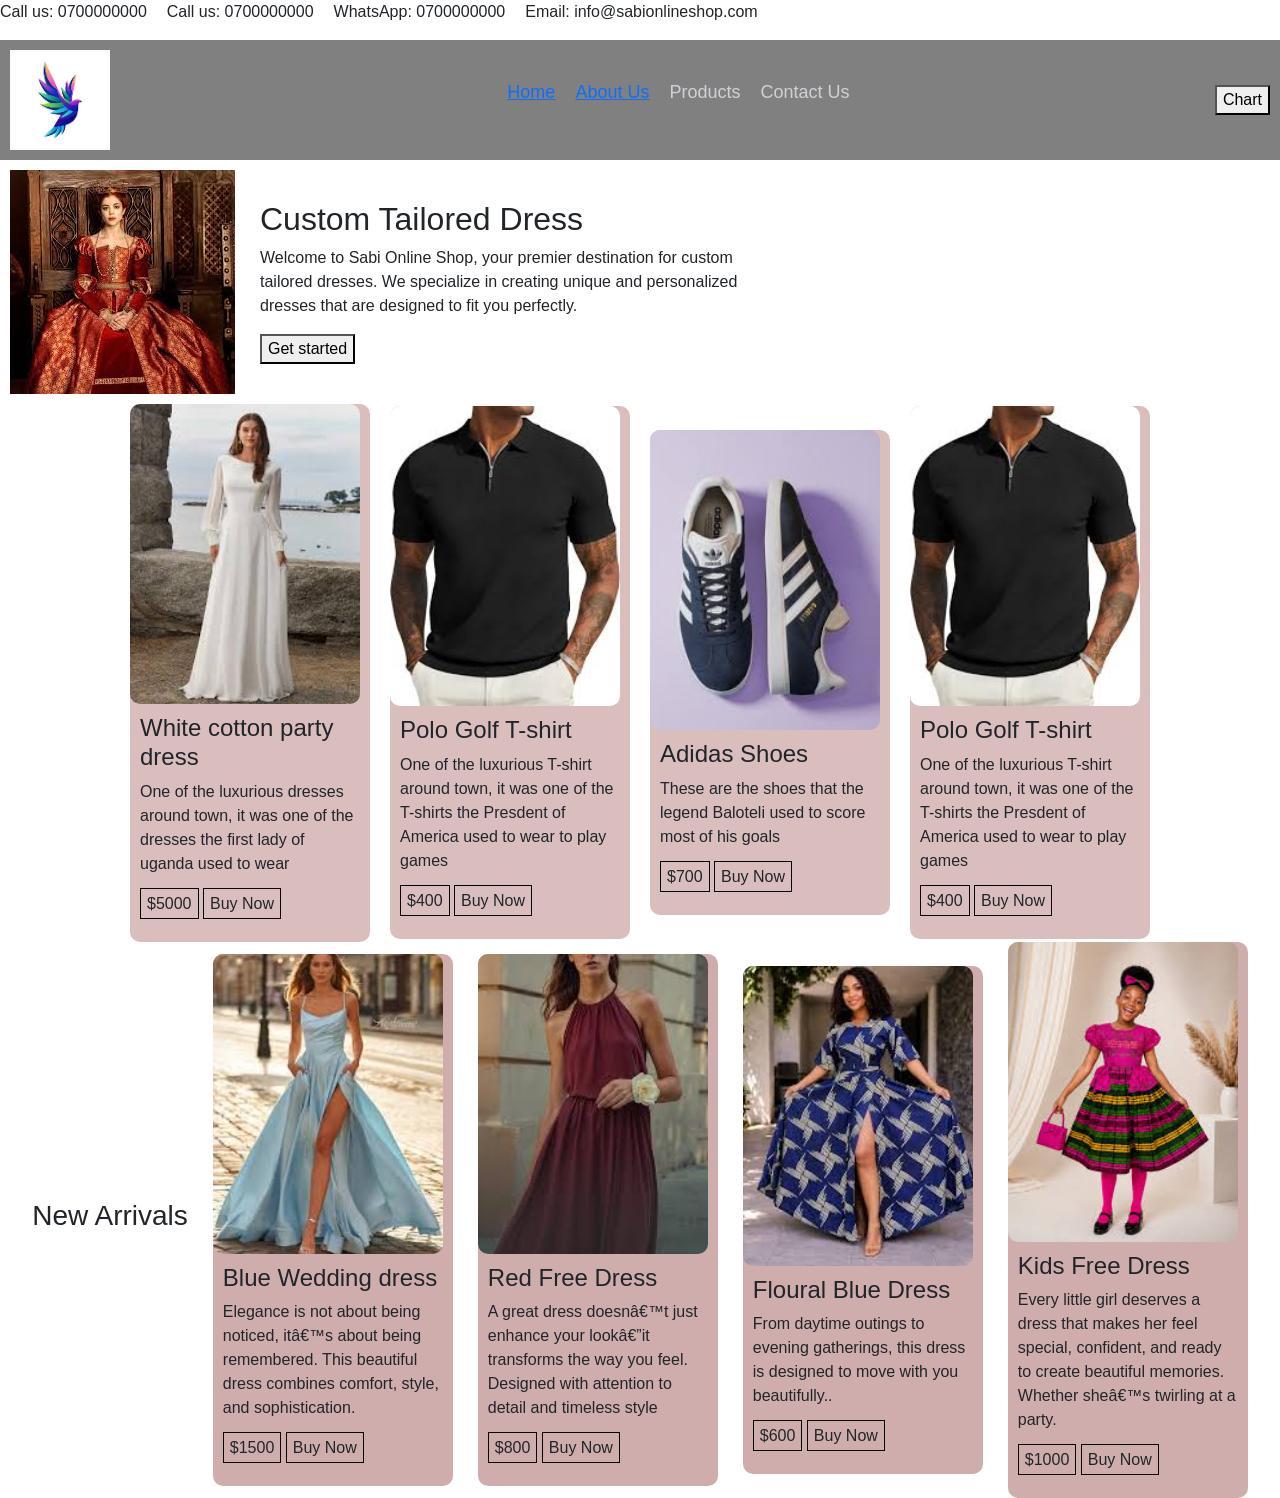
<file: index.html>
<!DOCTYPE html>
<html>
  <head>
    <title>Sabi online shop</title>
    
    <link rel="stylesheet" href="./styles.css" />
    <link 
    href="https://cdn.jsdelivr.net/npm/bootstrap@5.3.8/dist/css/bootstrap.min.css" 
    rel="stylesheet" integrity="sha384-sRIl4kxILFvY47J16cr9ZwB07vP4J8+LH7qKQnuqkuIAvNWLzeN8tE5YBujZqJLB" crossorigin="anonymous">

  </head>

  <body style="font-family: sans-serif;">
    <!--HEADER-->
    <header style="display: flex; gap: 20px">
      <p>Call us: 0700000000</p>
      <p>Call us: 0700000000</p>
      <p>WhatsApp: 0700000000</p>
      <p>Email: info@sabionlineshop.com</p>    
    </header>
    <!--NAVIGATION BAR-->            
    <nav 
      style="display: flex;
      justify-content: space-between; 
      align-items: center; 
      background-color: gray;
      padding: 10px;
      color:rgb(210, 208, 214)"
    >

      <div>
        <img 
        src="./sabilogo.jpeg"  alt="Sabi Online Shop Logo"
        style="width: 100px" class="nav-img"        
        />
      </div>
    
      <div class="nav-elem">
        <ul style="display: flex; gap: 20px; list-style: none; font-size: 18px;"> 
          <li><a href="./index.html">Home</a></li> 
          <li><a href="./about.html">About Us</a></li>
          <li>Products</li>          
          <li>Contact Us</li>
        </ul>

      </div>
      <div>
        <button>Chart</button>
      </div>
      
    </nav>
    <!--HERO SECTION-->
    <section class="hero-section"> 
      <div> 
        <img 
        src="./Sabidress.webp" alt="Custom tailored Dress" />       
      </div>
      <div class="hero-text">
        <h2>Custom Tailored Dress</h2>
        <p>
          Welcome to Sabi Online Shop, your premier destination for custom tailored dresses. 
          We specialize in creating unique and personalized dresses that are designed to fit you perfectly. 
        </p>

        <button>Get started</button>
      </div>
    </section>
  
    <!--LATEST PRODUCT-->
    <section class="lat-prod">
    <!--Product one--> 
      
      <div class="lat-item">
        <div>
          <img src="./whitedress.jpeg" alt="Product one">
        </div>
        <div class="lat-desc"> 
          <h4>White cotton party dress </h4>
          <p>One of the luxurious dresses around town, it was one of the dresses the first lady of uganda used to wear</p>
          <p>
            <span>$5000</span>          
            <span>Buy Now</span>
          </p>
        </div>
      </div>
    <!--Product Two-->  
      <div class="lat-item">
        <div>
          <img src="./polo t-shirt.jpeg" alt="Product Two">
        </div>
        <div class="lat-desc">
          <h4>Polo Golf T-shirt</h4>
          <p>One of the luxurious T-shirt around town, it was one of the T-shirts the Presdent of America used to wear to play games</p>
          <p>
            <span>$400</span>          
            <span>Buy Now</span>
          </p>
        </div>
      </div>


      <!--Product Three-->
      <div class="lat-item">
        <div>
          <img src="./adidasshoes.jpeg" alt="Product Three">
        </div>
        <div class="lat-desc">
          <h4>Adidas Shoes</h4>
          <p>These are the shoes that the legend Baloteli used to score most of his goals</p>
          <p>
            <span>$700</span>          
            <span>Buy Now</span>
          </p>
        </div>
      </div>

      <!--Product Four-->  
      <div class="lat-item">
        <div>
          <img src="./polo t-shirt.jpeg" alt="Product Two">
        </div>
        <div class="lat-desc">
          <h4>Polo Golf T-shirt</h4>
          <p>One of the luxurious T-shirt around town, it was one of the T-shirts the Presdent of America used to wear to play games</p>
          <p>
            <span>$400</span>          
            <span>Buy Now</span>
          </p>
        </div>
      </div>
    </section>

    <section class="fir-prod">

      <h3>New Arrivals</h3>

        
        <!--Product 1-->
      <div>

        <div class="fir-item"> 

          <div>
            <img src="./download (1).jpeg" alt="Product 1">

          </div>
          <div class="fir-desc">
            <h4>Blue Wedding dress</h4>
            <p>Elegance is not about being noticed, it’s about being remembered. 
              This beautiful dress combines comfort, style, and sophistication. </p>
              <p>
                <span>$1500</span>          
                <span>Buy Now</span>
              </p>

          </div>
        </div>

      </div>


        <!--Product 2-->
      <div class="fir-item">              

        <div>

          <div>
            <img src="./download (2).jpeg" alt="Product 2">

          </div>
          <div class="fir-desc">
            <h4>Red Free Dress</h4>
            <p> A great dress doesn’t just enhance your look—it transforms the way you feel. 
              Designed with attention to detail and timeless style</p>

              <p>
                <span>$800</span>          
                <span>Buy Now</span>
              </p>
          </div>
        </div>

      </div>


        <!--Product 3-->
      <div class="fir-item">        
      
        <div>

          <div>
            <img src="./download.jpeg" alt="Product 3">

          </div>
          <div class="fir-desc">
            <h4>Floural Blue Dress</h4>
            <p>From daytime outings to evening gatherings, this dress is designed to 
              move with you beautifully..</p>
              <p>
                <span>$600</span>          
                <span>Buy Now</span>
              </p>
          </div>
        </div>

      </div>
        

      
        <!--Product 4-->
        
      <div class="fir-item">
        <div>
          <img src="./download (kid).jpeg" alt="Product 4">

        </div>
        <div class="fir-desc">
          <h4>Kids Free Dress</h4>
          <p>Every little girl deserves a dress that makes her feel special, 
            confident, and ready to create beautiful memories. Whether she’s 
            twirling at a party. </p>

          <p>

            <span>$1000</span>          
            <span>Buy Now</span>
          </p>
        
        </div>

      </div>
    </section>
    <link href="https://cdn.jsdelivr.net/npm/bootstrap@5.3.8/dist/css/bootstrap.min.css" rel="stylesheet" integrity="sha384-sRIl4kxILFvY47J16cr9ZwB07vP4J8+LH7qKQnuqkuIAvNWLzeN8tE5YBujZqJLB" crossorigin="anonymous">
  </body>
</html>
</file>
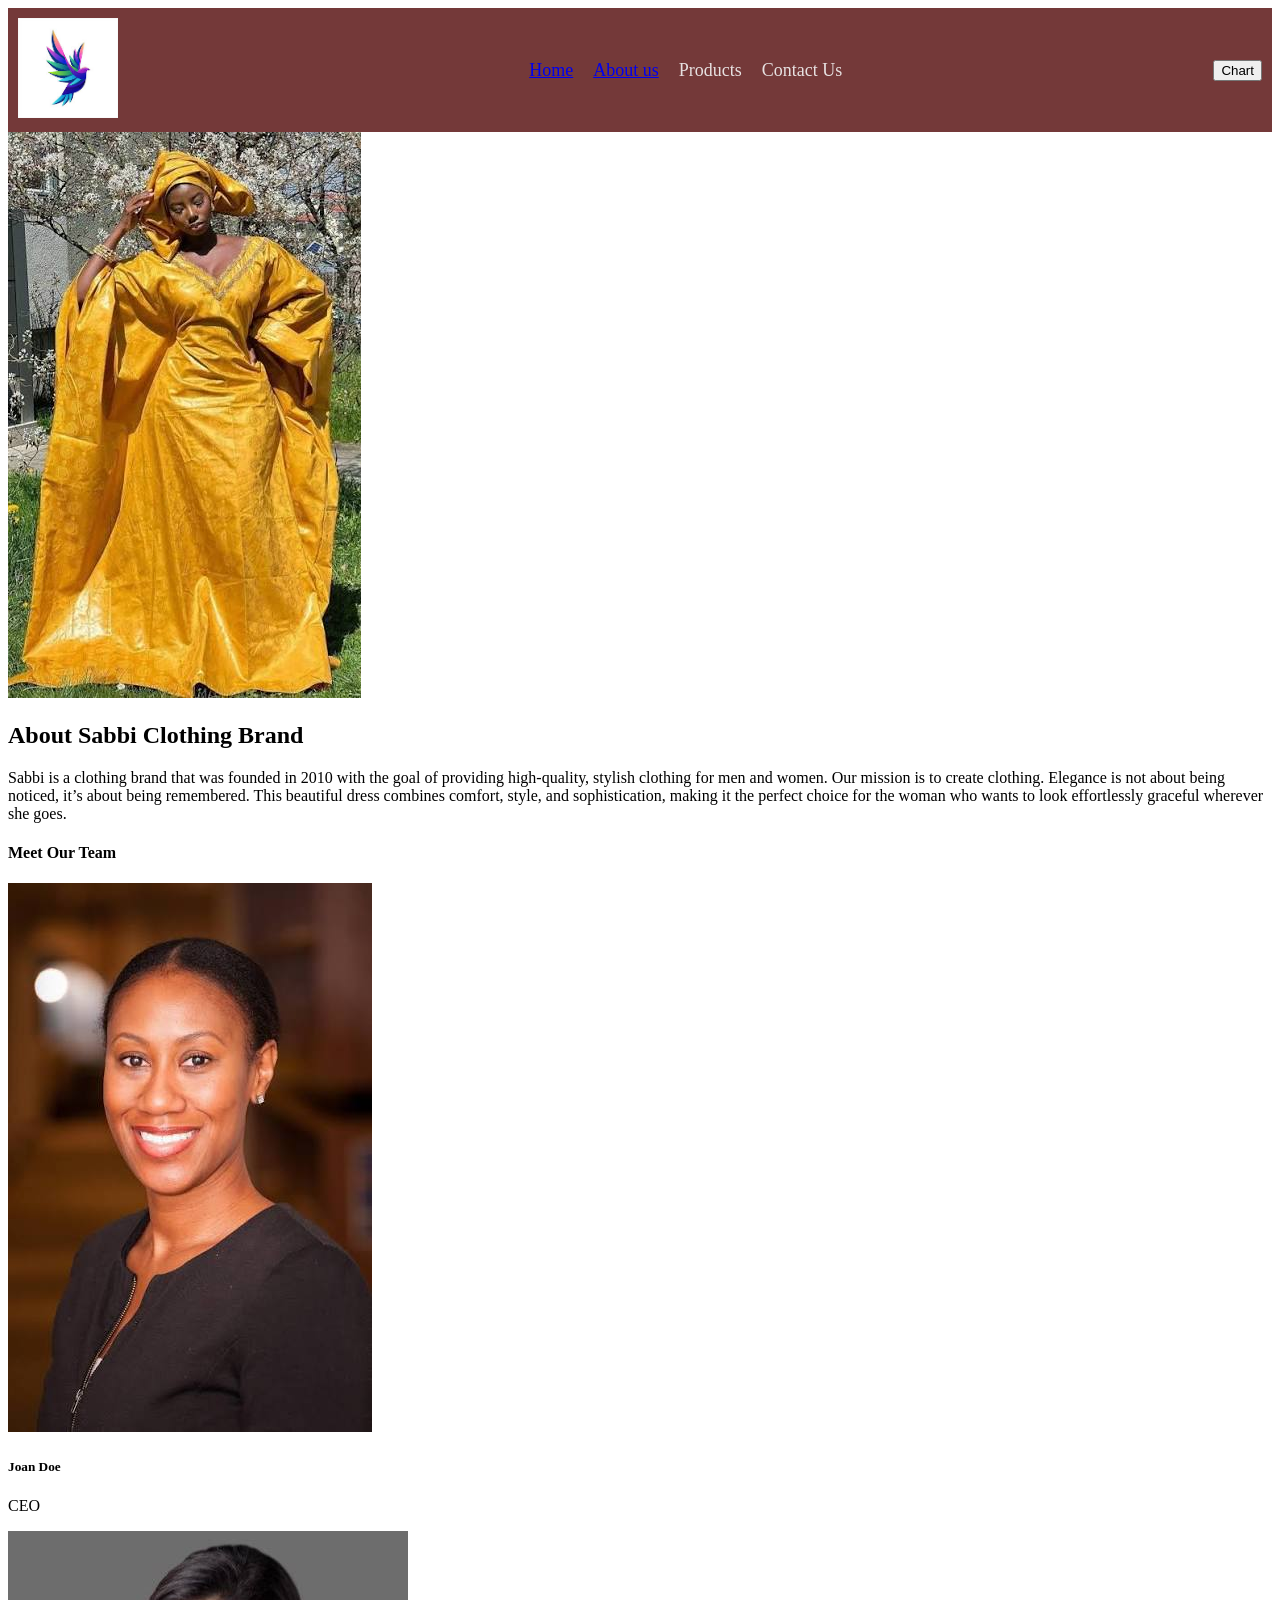
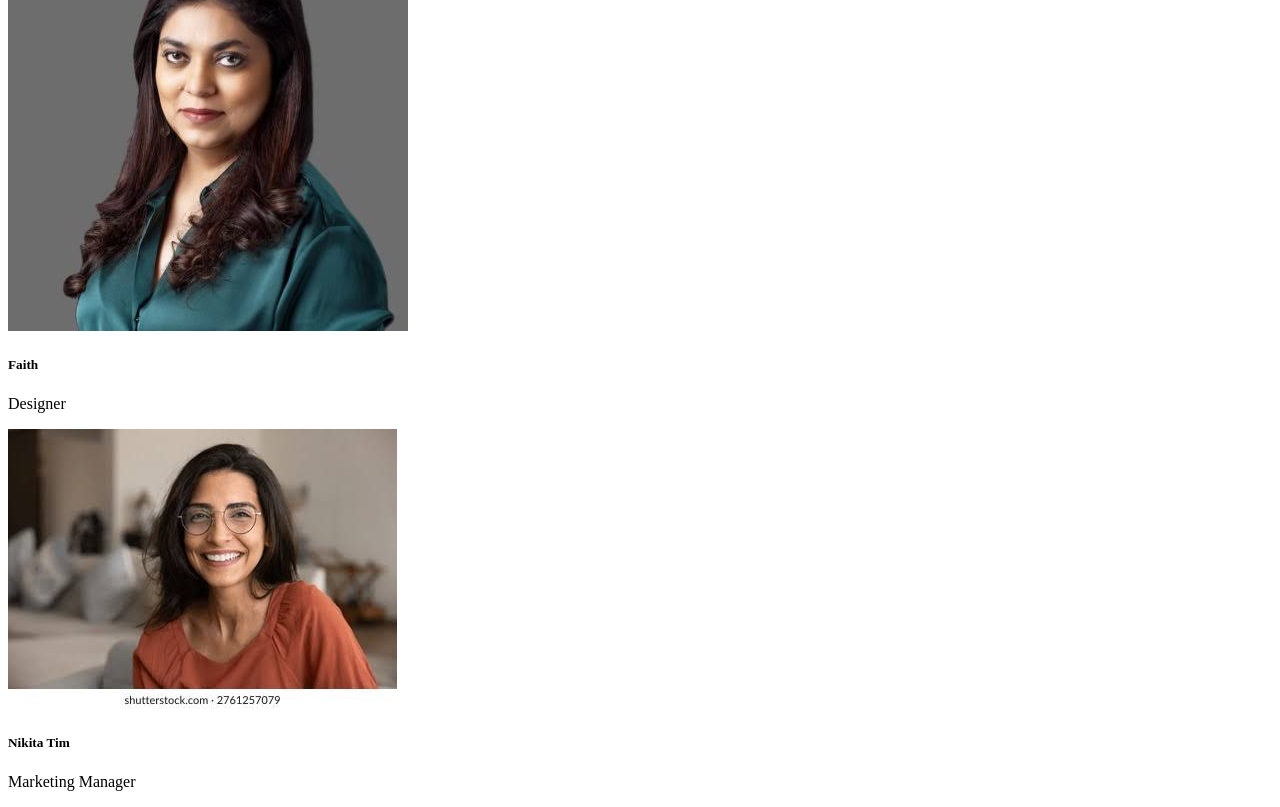
<file: about.html>
<!DOCTYPE html>
<html lang="en">
<head>
    <meta charset="UTF-8">
    <meta name="viewport" content="width=device-width, initial-scale=1.0">
    <title>About Sabbi clothung brand</title>
</head>
<body>
    <!--NAVIGATION BAR-->            
    <nav 
        style="display: flex;
        justify-content: space-between; 
        align-items: center; 
        background-color: rgb(116, 57, 57);
        padding: 10px;
        color:rgb(231, 225, 225)"
    >
    

        <div>
            <img 
            src="./sabilogo.jpeg"  alt="Sabi Online Shop Logo"
            style="width: 100px" class="nav-img"        
        />
        </div>
    
        <div class="nav-elem">
            <ul style="display: flex; gap: 20px; list-style: none; font-size: 18px;"> 
                <li><a href="./index.html">Home</a></li>                
                <li><a href="./index.html">About us</a></li>
                <li>Products</li>
                <li>Contact Us</li>
            </ul>

        </div>
        <div>
            <button>Chart</button>
        </div>
        
    </nav>

    <!--Hero Section-->
    <section class="container mt-5">        
        <div class="row">
            <div class="col-md-6">
                <img src="./images 8.jpeg" alt="" class="img-fluid">
            </div>
            <div class="col-md-6">
                <h1>About Sabbi Clothing Brand</h1>
                <p>Sabbi is a clothing brand that was founded in 2010 with the goal of providing high-quality, 
                stylish clothing for men and women. Our mission is to create clothing.   
                Elegance is not about being noticed, it’s about being remembered. 
                This beautiful dress combines comfort, style, and sophistication, making it 
                the perfect choice for the woman who wants to look effortlessly graceful wherever she goes.
            </div>
        
        </div>
    </section>    

    <section>
        <h4>Meet Our Team</h4>
        <div class="row justify-content-center align-items-center">  
                        
            <div class="col">
                <img src="./images (1).jpeg" 
                alt="Team Member1" 
                class="img-thumbnail h-50 w-50 object-fit-cover"/>             
                <h5>Joan Doe</h5>
                <p>CEO</p> 
            </div>  
                
            <div class="col-6">
                <img src="./images 2.jpeg" 
                alt="Team Member2" 
                class="img-thumbnail h-50 w-50 object-fit-cover"/> 
                <h5>Faith</h5>
                <p>Designer</p>
            </div>

            <div class="col">
                <img src="./images.jpeg" 
                alt="Team Member3" 
                class=" img-thumbnail h-50 w-50 object-fit-cover"/> 
                <h5>Nikita Tim</h5>
                <p>Marketing Manager</p>
        </div>





    </section>
    
        
</body>
</html>
</file>
<file: styles.css>
.lat-prod{
    display: flex;
    justify-content: center;
    gap: 20px;
    align-items: center
}

.lat-prod img {
    width: 230px;
    height: 300px;
    object-fit: cover;
    border-radius: 10px;
}

.lat-item {
    width: 240px;
    background-color: rgb(218, 190, 190);
    border-radius: 10px;
}

.lat-desc {
    padding: 10px;

}

.hero-text {
    width: 500px;
}

.lat-desc span{
    border-color: black;
    border-width: 1px;
    border-style: solid;
    padding: 6px

}

.hero-img img {
    width: 500px;
    height: 500px;
    object-fit: cover;
    border-color: grey;
    border-style: solid;
    border-width: 1px;
    border-radius: 15px;

}



.hero-section {
    display: flex;
    justify-items: center;
    gap: 25px;
    align-items: center;
    padding: 10px    
}

.fir-prod{
    display: flex;
    object-fit: cover;
    justify-content: center;
    gap: 25px;
    align-items: center
}

.fir-prod img {
    flex-direction: column;
    width: 230px;
    height: 300px;
    object-fit: cover;
    border-radius: 10px;
    
}

.fir-item {
    width: 240px;
    background-color: rgb(207, 173, 173);
    border-radius: 10px;
    
}


.fir-desc {
    padding: 10px;
}

.fir-desc span{
    border-color: black;
    border-width: 1px;
    gap: 25px;
    justify-content: space-between;
    border-style: solid;
    padding: 6px

}

.nav-img {
    width: 200px;
}

h3{
    justify-content: space-between;
    

}


@media  (max-width: 376px){
    .nav-elem {
        display: none
    }

    .nav-img {
        width: 300px;
        
    }

    .hero-section{
        flex-wrap: wrap;
    }

    .hero-img{
        width: 100%
    }

    .lat-prod{
        flex-wrap: wrap
    }

    header p {
        font-size: 14px
    }

}
</file>
